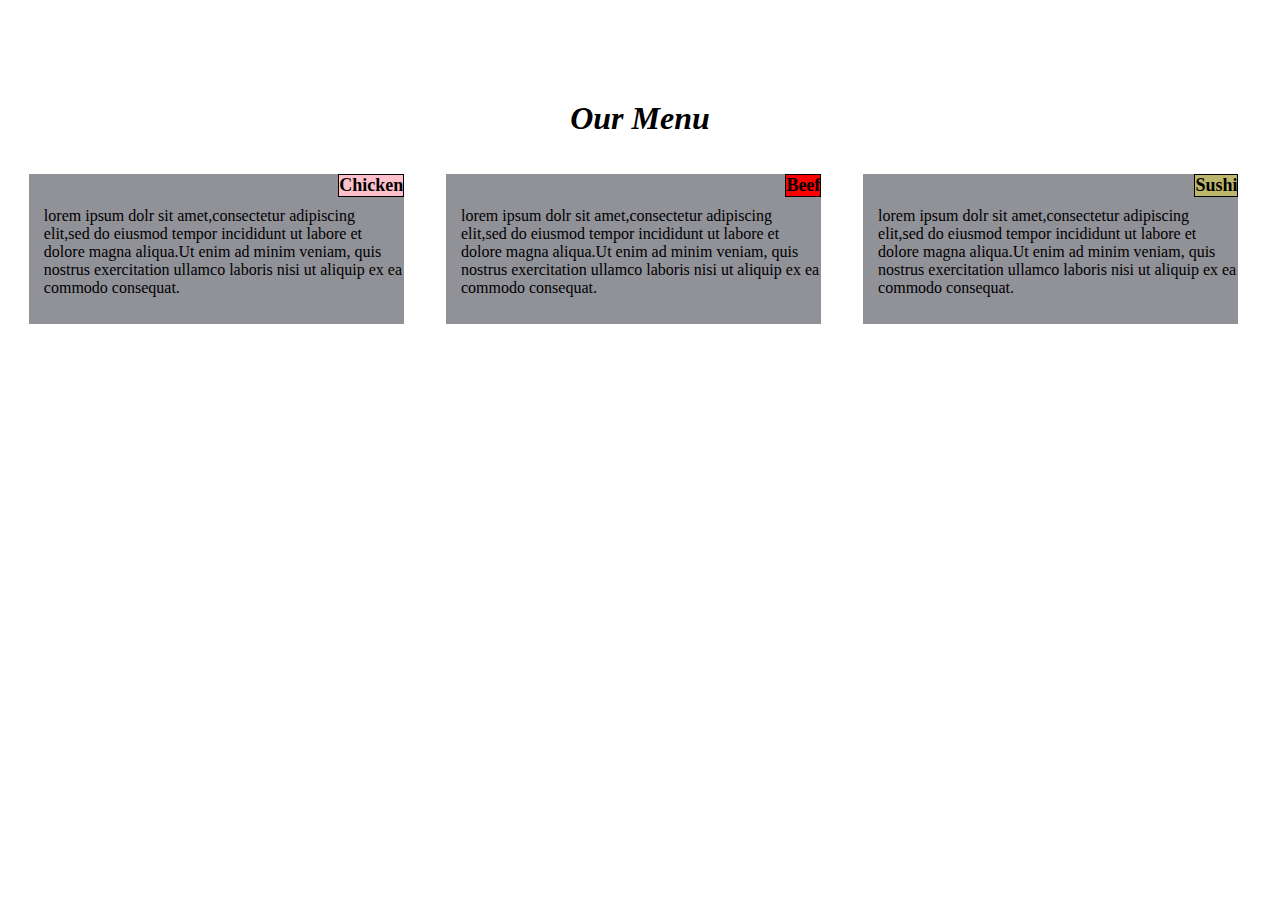
<file: module2-solution/index.html>
<!DOCTYPE html>
<html>
<head>
	<meta charset="utf-8">
	<meta name="viewport" content="width=device-width, initial scale=1">
	<title>OUR MENU</title>
	<style>
		*{
			box-sizing: border-box;
		}
		h1 {
			text-align: center;
			font-weight: bold;
			font-style: italic;
			margin-top: 100px;
		}
		p{
			border: 1px;
			background-color: #919198;
			width: 90%;
			height: 150px;
			margin-right: auto;
			margin-left: auto;
			font-family: initial;
			color:black;
			text-align: justify-all;
			padding-left: 15px;
			

		}

		p span{
			text-align: right;
			background-color: pink;
			border: 1px solid black;
			float: right;
			font-weight: bold;
			font-size:large;
			
			margin-left: 1000px;
			margin-bottom: 10px;
		}

		#s1
		{
			text-align: right;
			background-color: red;
			border: 1px solid black;
			float: right;
			font-weight: bold;
		}
		#s2
		{
			text-align: right;
			background-color: darkkhaki;
			border: 1px solid black;
			float: right;
			font-weight: bold;
		}

		}
		
		.row {
			width: 100%;
		}

		/**Desktops**/
	@media (min-width: 992px)	
	{
		.col-lg-1, .col-lg-2, .col-lg-3, .col-lg-4, .col-lg-5, .col-lg-6, .col-lg-7, .col-lg-8, .col-lg-9, .col-lg-10, .col-lg-11, .col-lg12
			{
				float: left;
				

			}
			.col-lg-1
			{
				width: 8.33%;
			}
			.col-lg-2
			{
				width: 16.66%;
			}
			.col-lg-3{
				width: 25%;
			}
			.col-lg-4
			{
				width: 33%;
			
			}
			.col-lg-5
			{
				width: 41.66%;
			}
			.col-lg-6
			{
				width: 50%;
			}
			.col-lg-7
			{
				width: 58.33%;
			}
			.col-lg-8
			{
				width: 66.66%;
			}
			.col-lg-9
			{
				width: 74.99%;
			}
			.col-lg-10
			{
				width: 83.33%;
			}
			.col-lg-11
			{
				width: 91.66%;
			}
			.col-lg-12
			{
				width: 100%;
			}
			
			/**Tablets**/
			
	@media (min-width: 768px) and (max-width: 991px)	
	{
		.col-md-1, .col-md-2, .col-md-3, .col-md-4, .col-md-5, .col-md-6, .col-md-7, .col-md-8, .col-md-9, .col-md-10, .col-md-11, .col-md-12
			{
				float: left;
				

			}
			.col-md-1
			{
				width: 8.33%;
			}
			.col-md-2
			{
				width: 16.66%;
			}
			.col-md-3{
				width: 25%;
			}
			.col-md-4
			{
				width: 33%;
			
			}
			.col-md-5
			{
				width: 41.66%;
			}
			.col-md-6
			{
				width: 50%;
			}
			.col-md-7
			{
				width: 58.33%;
			}
			.col-md-8
			{
				width: 66.66%;
			}
			.col-md-9
			{
				width: 74.99%;
			}
			.col-md-10
			{
				width: 83.33%;
			}
			.col-md-11
			{
				width: 91.66%;
			}
			.col-md-12
			{
				width: 100%;
			}

	/*MOBILE VIEW**/
			
	@media (max-width: 767px)	
	{
		.col-sm-1, .col-sm-2, .col-sm-3, .col-sm-4, .col-sm-5, .col-sm-6, .col-sm-7, .col-sm-8, .col-sm-9, .col-sm-10, .col-sm-11, .col-sm-12
			{
				float: left;
				

			}
			.col-sm-1
			{
				width: 8.33%;
			}
			.col-sm-2
			{
				width: 16.66%;
			}
			.col-sm-3{
				width: 25%;
			}
			.col-sm-4
			{
				width: 33%;
			
			}
			.col-sm-5
			{
				width: 41.66%;
			}
			.col-sm-6
			{
				width: 50%;
			}
			.col-sm-7
			{
				width: 58.33%;
			}
			.col-sm-8
			{
				width: 66.66%;
			}
			.col-sm-9
			{
				width: 74.99%;
			}
			.col-sm-10
			{
				width: 83.33%;
			}
			.col-sm-11
			{
				width: 91.66%;
			}
			.col-sm-12
			{
				width: 100%;
			}		
	}	



	</style>
</head>
<body>
<h1>Our Menu</h1>
<div class=row>
	<div class="col-lg-4 col-md-3 col-sm-12" >
	<p>
		<span>Chicken</span>
		
		lorem ipsum dolr sit amet,consectetur adipiscing elit,sed do eiusmod tempor incididunt ut labore et dolore magna aliqua.Ut enim ad minim veniam, quis nostrus exercitation ullamco laboris nisi ut aliquip ex ea commodo consequat.	
		
	</p>		
	</div>
	<div class="col-lg-4 col-md-3 col-sm-12">
		<p>
		<span id=s1>Beef</span>
		
		lorem ipsum dolr sit amet,consectetur adipiscing elit,sed do eiusmod tempor incididunt ut labore et dolore magna aliqua.Ut enim ad minim veniam, quis nostrus exercitation ullamco laboris nisi ut aliquip ex ea commodo consequat.	
	</p>
	</div>
	<div class="col-lg-4 col-md-3 col-sm-12">
		<p>
			<span id=s2>Sushi</span>
		
		lorem ipsum dolr sit amet,consectetur adipiscing elit,sed do eiusmod tempor incididunt ut labore et dolore magna aliqua.Ut enim ad minim veniam, quis nostrus exercitation ullamco laboris nisi ut aliquip ex ea commodo consequat.	
	</p>
	</div>
</div>
</body>
</html>
</file>
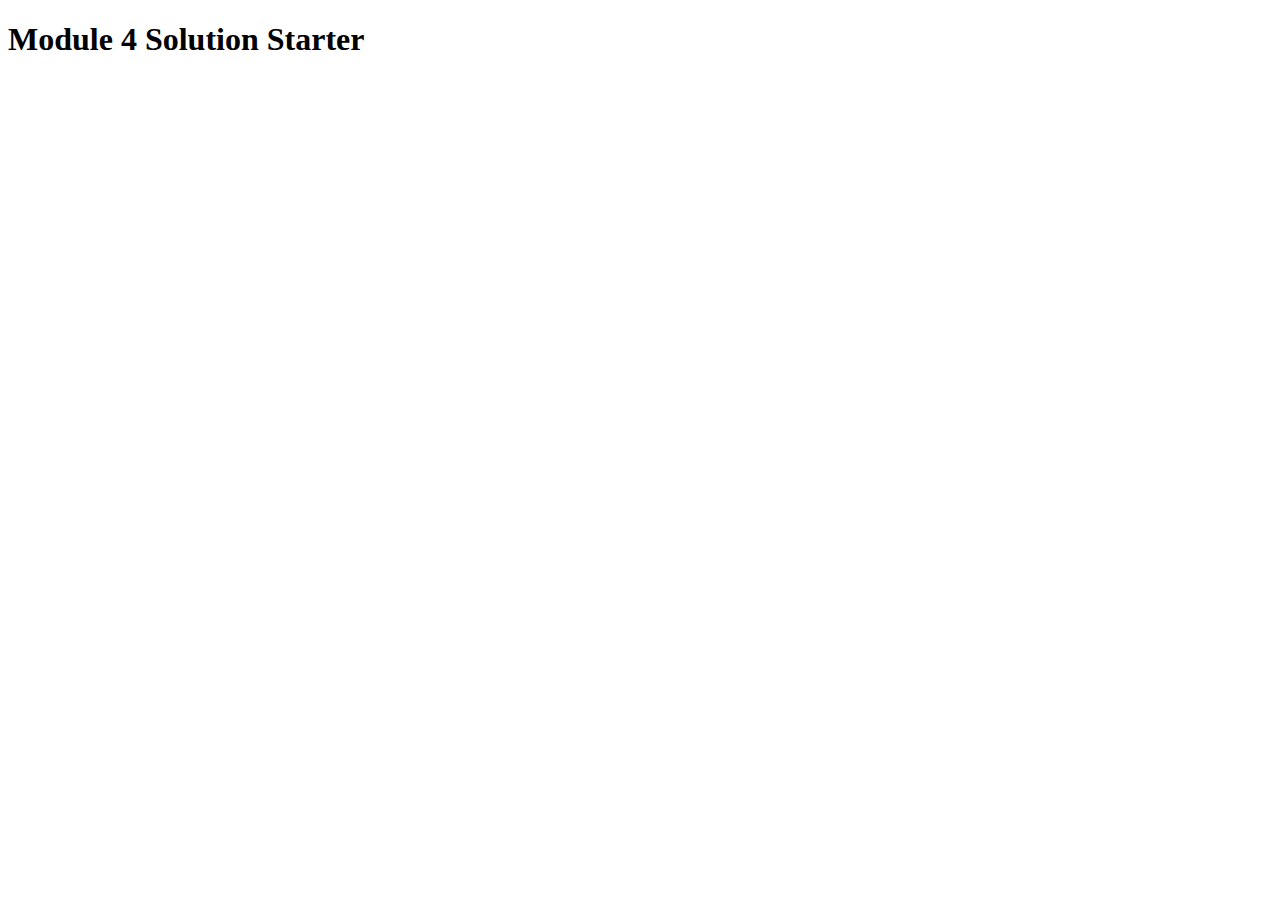
<file: module4-solution/index.html>
<!DOCTYPE html>
<html>
<head>
  <meta charset="utf-8">
  <title>Module 4 Solution Starter</title>
  <script src="js/SpeakGoodbye.js"></script>
  <script src="js/SpeakHello.js"></script>
  <script src="js/script.js"></script>
</head>
<body>
  <h1>Module 4 Solution Starter</h1>
</body>
</html>
</file>
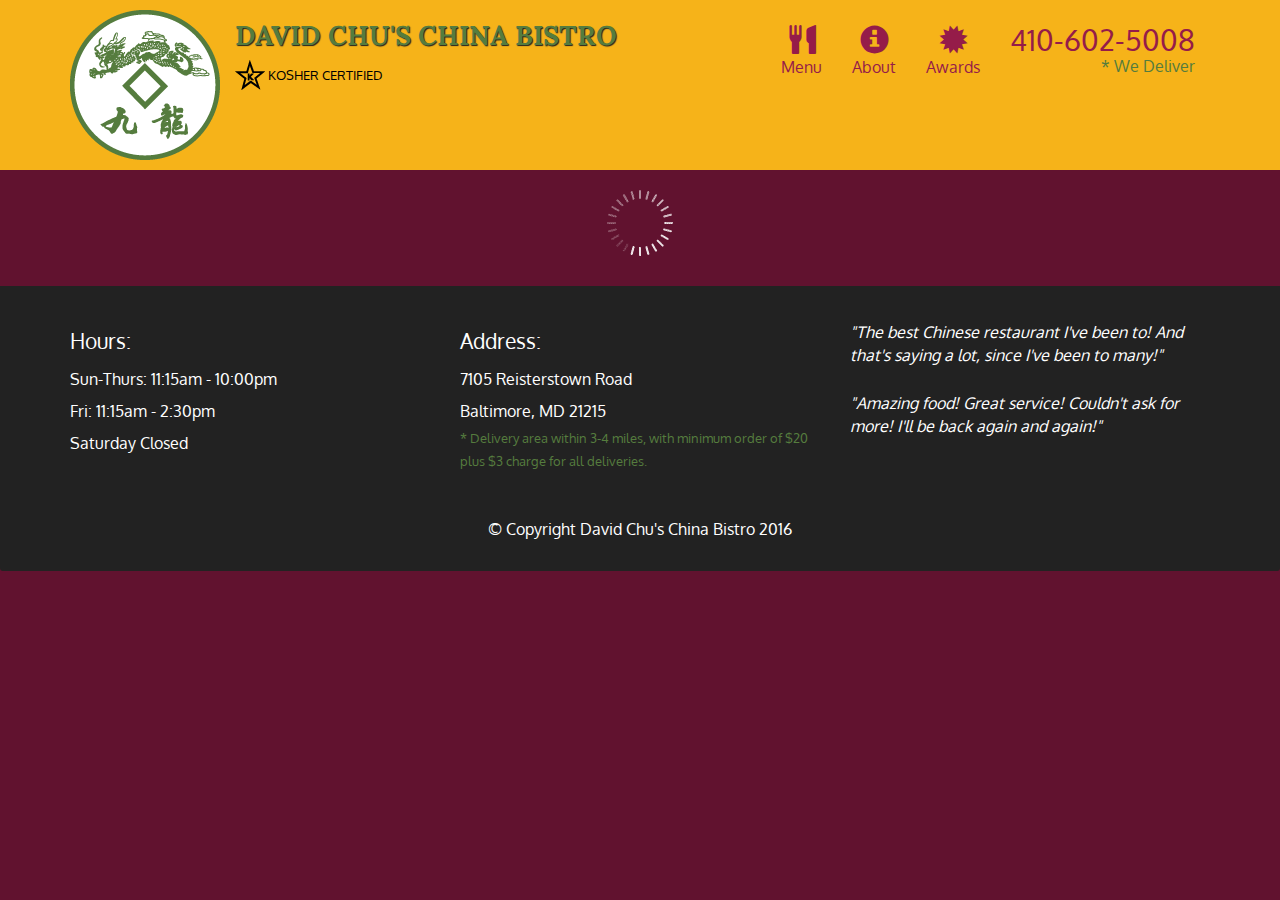
<file: module5-solution/assignment5-solution-starter/index.html>
<!doctype html>
<html lang="en">
  <head>
    <meta charset="utf-8">
    <meta http-equiv="X-UA-Compatible" content="IE=edge">
    <meta name="viewport" content="width=device-width, initial-scale=1">
    <title>David Chu's China Bistro</title>
    <link rel="stylesheet" href="css/bootstrap.min.css">
    <link rel="stylesheet" href="css/styles.css">
    <link href='https://fonts.googleapis.com/css?family=Oxygen:400,300,700' rel='stylesheet' type='text/css'>
    <link href='https://fonts.googleapis.com/css?family=Lora' rel='stylesheet' type='text/css'>
  </head>
<body>
  <header>
    <nav id="header-nav" class="navbar navbar-default">
      <div class="container">
        <div class="navbar-header">
          <a href="index.html" class="pull-left visible-md visible-lg">
            <div id="logo-img" alt="Logo image"></div>
          </a>

          <div class="navbar-brand">
            <a href="index.html"><h1>David Chu's China Bistro</h1></a>
            <p>
              <img src="images/star-k-logo.png" alt="Kosher certification">
              <span>Kosher Certified</span>
            </p>
          </div>

          <button id="navbarToggle" type="button" class="navbar-toggle collapsed" data-toggle="collapse" data-target="#collapsable-nav" aria-expanded="false">
            <span class="sr-only">Toggle navigation</span>
            <span class="icon-bar"></span>
            <span class="icon-bar"></span>
            <span class="icon-bar"></span>
          </button>
        </div>
        
        <div id="collapsable-nav" class="collapse navbar-collapse">
           <ul id="nav-list" class="nav navbar-nav navbar-right">
            <li id="navHomeButton" class="visible-xs active">
              <a href="index.html">
                <span class="glyphicon glyphicon-home"></span> Home</a>
            </li>
            <li id="navMenuButton">
              <a href="#" onclick="$dc.loadMenuCategories();">
                <span class="glyphicon glyphicon-cutlery"></span><br class="hidden-xs"> Menu</a>
            </li>
            <li>
              <a href="#">
                <span class="glyphicon glyphicon-info-sign"></span><br class="hidden-xs"> About</a>
            </li>
            <li>
              <a href="#">
                <span class="glyphicon glyphicon-certificate"></span><br class="hidden-xs"> Awards</a>
            </li>
            <li id="phone" class="hidden-xs">
              <a href="tel:410-602-5008">
                <span>410-602-5008</span></a><div>* We Deliver</div>
            </li>
          </ul><!-- #nav-list -->
        </div><!-- .collapse .navbar-collapse -->
      </div><!-- .container -->
    </nav><!-- #header-nav -->
  </header>

  <div id="call-btn" class="visible-xs">
    <a class="btn" href="tel:410-602-5008">
    <span class="glyphicon glyphicon-earphone"></span>
    410-602-5008
    </a>
  </div>
  <div id="xs-deliver" class="text-center visible-xs">* We Deliver</div>

  <div id="main-content" class="container"></div>

  <footer class="panel-footer">
    <div class="container">
      <div class="row">
        <section id="hours" class="col-sm-4">
          <span>Hours:</span><br>
          Sun-Thurs: 11:15am - 10:00pm<br>
          Fri: 11:15am - 2:30pm<br>
          Saturday Closed
          <hr class="visible-xs">
        </section>
        <section id="address" class="col-sm-4">
          <span>Address:</span><br>
          7105 Reisterstown Road<br>
          Baltimore, MD 21215
          <p>* Delivery area within 3-4 miles, with minimum order of $20 plus $3 charge for all deliveries.</p>
          <hr class="visible-xs">
        </section>
        <section id="testimonials" class="col-sm-4">
          <p>"The best Chinese restaurant I've been to! And that's saying a lot, since I've been to many!"</p>
          <p>"Amazing food! Great service! Couldn't ask for more! I'll be back again and again!"</p>
        </section>
      </div>
      <div class="text-center">&copy; Copyright David Chu's China Bistro 2016</div>
    </div>
  </footer>

  <!-- jQuery (Bootstrap JS plugins depend on it) -->
  <script src="js/jquery-2.1.4.min.js"></script>
  <script src="js/bootstrap.min.js"></script>
  <script src="js/ajax-utils.js"></script>
  <script src="js/script.js"></script>
</body>
</html>
</file>
<file: module5-solution/assignment5-solution-starter/css/styles.css>
body {
  font-size: 16px;
  color: #fff;
  background-color: #61122f;
  font-family: 'Oxygen', sans-serif;
}

/** HEADER **/
#header-nav {
  background-color: #f6b319;
  border-radius: 0;
  border: 0;
}

#logo-img {
  background: url('../images/restaurant-logo_large.png') no-repeat;
  width: 150px;
  height: 150px;
  margin: 10px 15px 10px 0;
}

.navbar-brand {
  padding-top: 25px;
}
.navbar-brand h1 { /* Restaurant name */
  font-family: 'Lora', serif;
  color: #557c3e;
  font-size: 1.5em;
  text-transform: uppercase;
  font-weight: bold;
  text-shadow: 1px 1px 1px #222;
  margin-top: 0;
  margin-bottom: 0;
  line-height: .75;
}
.navbar-brand a:hover, .navbar-brand a:focus {
  text-decoration: none;
}
.navbar-brand p { /* Kosher cert */
  color: #000;
  text-transform: uppercase;
  font-size: .7em;
  margin-top: 15px;
}
.navbar-brand p span { /* Star-K */
  vertical-align: middle;
}

#nav-list {
  margin-top: 10px;
}
#nav-list a {
  color: #951C49;
  text-align: center;
}
#nav-list a:hover {
  background: #E7E7E7;
}
#nav-list a span {
  font-size: 1.8em;
}

#phone {
  margin-top: 5px;
}
#phone a { /* Phone number */
  text-align: right;
  padding-bottom: 0;
}
#phone div { /* We Deliver */
  color: #557c3e;
  text-align: right;
  padding-right: 15px;
}

.navbar-header button.navbar-toggle, .navbar-header .icon-bar {
  border: 1px solid #61122f;
}
.navbar-header button.navbar-toggle {
  clear: both;
  margin-top: -30px;
}
/* END HEADER */

/* FOOTER */
.panel-footer {
  margin-top: 30px;
  padding-top: 35px;
  padding-bottom: 30px;
  background-color: #222;
  border-top: 0;
}
.panel-footer div.row {
  margin-bottom: 35px;
}
#hours, #address {
  line-height: 2;
}
#hours > span, #address > span {
  font-size: 1.3em;
}
#address p {
  color: #557c3e;
  font-size: .8em;
  line-height: 1.8;
}
#testimonials {
  font-style: italic;
}
#testimonials p:nth-child(2) {
  margin-top: 25px;
}
/* END FOOTER */



/* HOME PAGE */
.container .jumbotron {
  box-shadow: 0 0 50px #3F0C1F;
  border: 2px solid #3F0C1F;
}

#menu-tile, #specials-tile, #map-tile {
  height: 250px;
  width: 100%;
  margin-bottom: 15px;
  position: relative;
  border: 2px solid #3F0C1F;
  overflow: hidden;
}
#menu-tile:hover, #specials-tile:hover, #map-tile:hover {
  box-shadow: 0 1px 5px 1px #cccccc;
}
#menu-tile {
  background: url('../images/menu-tile.jpg') no-repeat;
  background-position: center;
}
#specials-tile {
  background: url('../images/specials-tile.jpg') no-repeat;
  background-position: center;
}
#menu-tile span, #specials-tile span, #map-tile span {
  position: absolute;
  bottom: 0;
  right: 0;
  width: 100%;
  text-align: center;
  font-size: 1.6em;
  text-transform: uppercase;
  background-color: #000;
  color: #fff;
  opacity: .8;
}
/* END HOME PAGE */

/* MENU CATEGORIES PAGE */
.category-tile { 
  position: relative;
  border: 2px solid #3F0C1F;
  overflow: hidden;
  width: 200px;
  height: 200px;
  margin: 0 auto 15px;
}
.category-tile span {
  position: absolute;
  bottom: 0;
  right: 0;
  width: 100%;
  text-align: center;
  font-size: 1.2em;
  text-transform: uppercase;
  background-color: #000;
  color: #fff;
  opacity: .8;
}
.category-tile:hover {
  box-shadow: 0 1px 5px 1px #cccccc;
}

#menu-categories-title + div {
  margin-bottom: 50px;
}
/* END MENU CATEGORIES PAGE */

/* SINGLE CATEGORY PAGE */
.menu-item-tile {
  margin-bottom: 25px;
}
.menu-item-tile hr {
  width: 80%;
}
.menu-item-tile .menu-item-price {
  font-size: 1.1em;
  text-align: right;
  margin-top: -15px;
  margin-right: -15px;
}
.menu-item-tile .menu-item-price span {
  font-size: .6em;
}
.menu-item-photo {
  position: relative;
  border: 2px solid #3F0C1F; 
  overflow: hidden;
  padding: 0;
  margin-right: -15px;
  margin-left: auto;
  margin-bottom: 20px;
  max-width: 250px;
}
.menu-item-photo div {
  position: absolute;
  bottom: 0;
  right: 0;
  width: 80px;
  background-color: #557c3e;
  text-align: center;
}
.menu-item-description {
  padding-right: 30px;
}
h3.menu-item-title {
  margin: 0 0 10px;
}
.menu-item-details {
  font-size: .9em;
  font-style: italic;
}
/* END SINGLE CATEGORY PAGE */


/********** Large devices only **********/
@media (min-width: 1200px) {
  .container .jumbotron {
    background: url('../images/jumbotron_1200.jpg') no-repeat;
    height: 675px;
  }
}

/********** Medium devices only **********/
@media (min-width: 992px) and (max-width: 1199px) {
  /* Header */
  #logo-img {
    background: url('../images/restaurant-logo_medium.png') no-repeat;
    width: 100px;
    height: 100px;
    margin: 5px 5px 5px 0;
  }
  /* End Header */

  /* Home Page */
  .container .jumbotron {
    background: url('../images/jumbotron_992.jpg') no-repeat;
    height: 558px;
  }
  /* End Home Page */
}

/********** Small devices only **********/
@media (min-width: 768px) and (max-width: 991px) {
  /* Home Page */
  .container .jumbotron {
    background: url('../images/jumbotron_768.jpg') no-repeat;
    height: 432px;
  }
  /* End Home Page */
}

/********** Extra small devices only **********/
@media (max-width: 767px) {
  /* Header */
  .navbar-brand {
    padding-top: 10px;
    height: 80px;
  }
  .navbar-brand h1 { /* Restaurant name */
    padding-top: 10px;
    font-size: 5vw; /* 1vw = 1% of viewport width */
  }
  .navbar-brand p { /* Kosher cert */
    font-size: .6em;
    margin-top: 12px;
  }
  .navbar-brand p img { /* Star-K */
    height: 20px;
  }

  #collapsable-nav a { /* Collapsed nav menu text */
    font-size: 1.2em;
  }
  #collapsable-nav a span { /* Collapsed nav menu glyph */
    font-size: 1em;
    margin-right: 5px;
  }

  #call-btn > a {
    font-size: 1.5em;
    display: block;
    margin: 0 20px;
    padding: 10px;
    border: 2px solid #fff;
    background-color: #f6b319;
    color: #951c49;
  }
  #xs-deliver {
    margin-top: 5px;
    font-size: .7em;
    letter-spacing: .1em;
    text-transform: uppercase;
  }
  /* End Header */

  /* Footer */
  .panel-footer section {
    margin-bottom: 30px;
    text-align: center;
  }
  .panel-footer section:nth-child(3) {
    margin-bottom: 0; /* margin already exists on the whole row */
  }
  .panel-footer section hr {
    width: 50%;
  }
  /* End Footer */

  /* Home Page */
  .container .jumbotron {
    margin-top: 30px;
    padding: 0;
  }
  #menu-tile, #specials-tile {
    width: 360px;
    margin: 0 auto 15px;
  }

  .menu-item-photo {
    margin-right: auto;
  }
  .menu-item-tile .menu-item-price {
    text-align: center;
  }
  .menu-item-description {
    text-align: center;;
  }
}


/********** Super extra small devices Only :-) (e.g., iPhone 4) **********/
@media (max-width: 479px) {
  /* Header */
  .navbar-brand h1 { /* Restaurant name */
    padding-top: 5px;
    font-size: 6vw;
  }
  /* End Header */
  
  /* Home page */
  #menu-tile, #specials-tile {
    width: 280px;
    margin: 0 auto 15px;
  }

  .col-xxs-12 {
    position: relative;
    min-height: 1px;
    padding-right: 15px;
    padding-left: 15px;
    float: left;
    width: 100%;
  }
}
</file>
